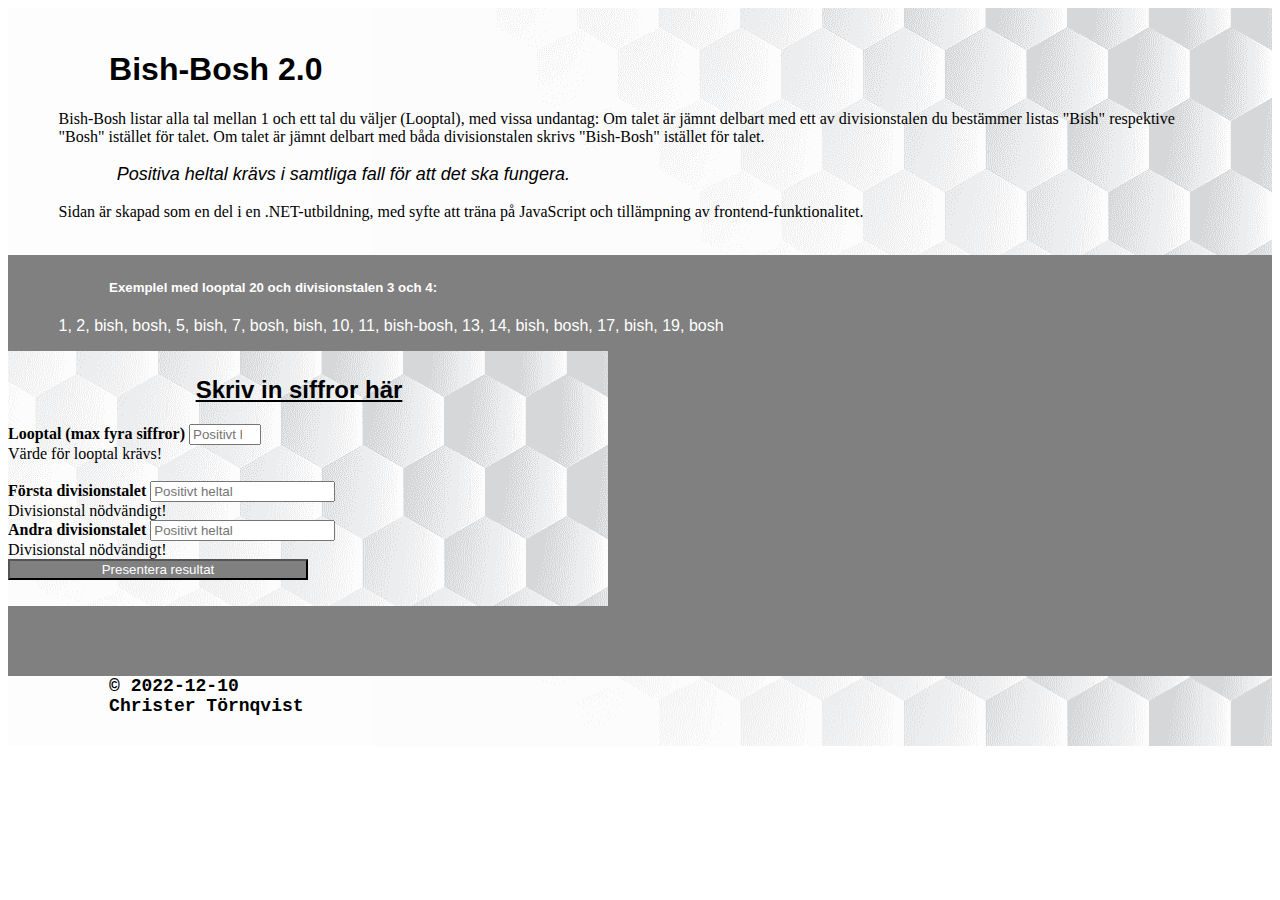
<file: index.html>
<!DOCTYPE html>
<html lang="en">
    <head>
        <meta charset="UTF-8">
        <meta http-equiv="X-UA-Compatible" content="IE=edge">
        <meta name="viewport" content="width=device-width, initial-scale=1.0">
        <title>Bish-Bosh 2.0</title>
        <link href="https://cdn.jsdelivr.net/npm/bootstrap@5.2.3/dist/css/bootstrap.min.css" rel="stylesheet" integrity="sha384-rbsA2VBKQhggwzxH7pPCaAqO46MgnOM80zW1RWuH61DGLwZJEdK2Kadq2F9CUG65" crossorigin="anonymous">
        <script src="https://cdn.jsdelivr.net/npm/bootstrap@5.2.3/dist/js/bootstrap.bundle.min.js" integrity="sha384-kenU1KFdBIe4zVF0s0G1M5b4hcpxyD9F7jL+jjXkk+Q2h455rYXK/7HAuoJl+0I4" crossorigin="anonymous"></script>
        <link rel="stylesheet" type="text/css" href="style.css">
    </head>
    <body>
        <article>
            <header>
                <br><h1>Bish-Bosh 2.0</h1>
                <p>Bish-Bosh listar alla tal mellan 1 och ett tal du väljer (Looptal), med vissa undantag: Om talet är jämnt delbart med ett av divisionstalen du bestämmer listas "Bish" respektive "Bosh" istället för talet. Om talet är jämnt delbart med båda divisionstalen skrivs "Bish-Bosh" istället för talet.</p>
                <div class="example">
                    <p>Positiva heltal krävs i samtliga fall för att det ska fungera.</p>
                </div>
                <p>Sidan är skapad som en del i en .NET-utbildning, med syfte att träna på JavaScript och tillämpning av frontend-funktionalitet.</p><br>
            </header>
            <div>
                <h5>Exemplel med looptal 20 och divisionstalen 3 och 4:</h5>
                <p>1, 2, bish, bosh, 5, bish, 7, bosh, bish, 10, 11, bish-bosh, 13, 14, bish, bosh, 17, bish, 19, bosh</p>
            </div>
            <div>
                <div class="container"><h2 id="gridHeadline">Skriv in siffror här</h2>
                    <form class="needs-validation" id="inputForm" action="#result" method="get" novalidate>
                        <div class="row">
                            <div class="col">
                                <label for="loopTal" class="form-label">Looptal (max fyra siffror)</label>
                                <input type="number" min="0" max="9999" id="loopTal" class="form-control form-control-lg" placeholder="Positivt heltal" value="" required>
                                <div class="invalid-feedback">
                                    Värde för looptal krävs!
                                </div>
                            </div>
                        </div>
                        <div class="row">
                            <div class="col">
                                <label for="divisionstal1" class="form-label">Första divisionstalet</label>
                                <input type="number" id="divisionstal1" class="form-control" placeholder="Positivt heltal" value="" required>
                                <div class="invalid-feedback">
                                    Divisionstal nödvändigt!
                                </div>
                            </div>
                            <div class="col">
                                <label for="divisionstal2" class="form-label">Andra divisionstalet</label>
                                <input type="number" id="divisionstal2" class="form-control" placeholder="Positivt heltal" value="" required>
                                <div class="invalid-feedback">
                                    Divisionstal nödvändigt!
                                </div>
                            </div>
                        </div>
                        <button type="submit" id="listButton" class="btn btn-primary mt-3">Presentera resultat</button>
                    </form>
                </div>
            </div>
            <div>
                <div class="result" id="printResult"></div>
            </div>
            <footer>
                <p>&copy; 2022-12-10<br>Christer Törnqvist</p>
            </footer>
        </article>
        <script src="bishbosh.js"></script>
    </body>
</html>
</file>
<file: style.css>
h1, h2, h3, h4, h5, h6 {
    font-family:'Lucida Sans', 'Lucida Sans Regular', 'Lucida Grande', 'Lucida Sans Unicode', Geneva, Verdana, sans-serif;
    font-weight: bold;
    margin-top: 2%;
    margin-left: 8%;
    margin-right: 3%;
}

header {
    background-image: url('/images/HexFade.png');
    background-repeat: no-repeat;
    background-position: right center;
    background-color:#fdfdfd;
    color: black;
}

header p {
    margin-left: 4%;
    margin-right: 4%;
}

.example {
    margin-left: 5%;
    margin-right: 5%;
    font-size: large;
    font-style: italic;
}

article {
    background-color: gray;
    color: white;
}

div p {
    font-family:Verdana, Geneva, Tahoma, sans-serif;
    font-weight:normal;
    margin-left: 4%;
}

.container {
    padding-block: 2%;
    background-image: url('images/HexFade.png');
    background-repeat: no-repeat;
    background-position: right center;
    background-color:#fdfdfd;
    color: black;
    max-width: 600px;
}

.container h2 {
    margin-top: 0%;
    margin-left: 0%;
    text-align: center;
    text-decoration-line: underline;
}

.row {
    margin-top: 3%;
}

.row input {
    max-width: 350px;
}

.form-label {
    font-weight: bolder;
}

.btn {
    width: 50%;
    background-color: gray;
    color: white;
}

.btn:hover {
    background-color: white;
    color: black;
}

.result {
    margin-left: 10%;
    margin-right: 8%;
}

footer {
    height: 70px;
    margin-top: 70px;
    background-image: url('images/HexFade.png');
    background-repeat: no-repeat;
    background-position: right center;
    background-color:#fdfdfd;
    color: black;
}

footer p {
    margin-left: 8%;
    font-family: 'Courier New', Courier, monospace;
    font-size: large;
    font-weight: bold;
}
</file>
